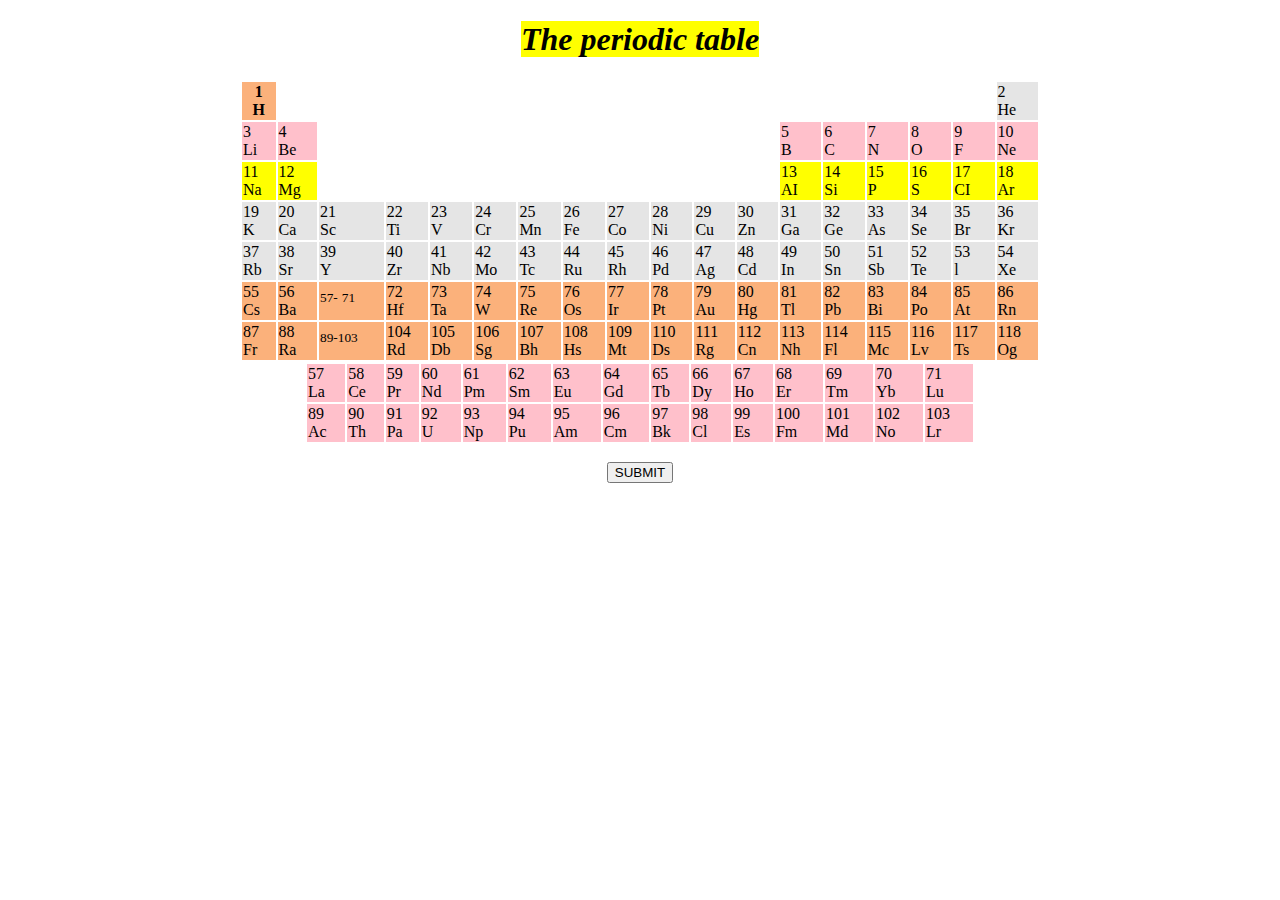
<file: index.html>
<!DOCTYPE html>
<html lang="en">

<head>
    <meta charset="UTF-8">
    <meta name="viewport" content="width=device-width, initial-scale=1.0">
    <title>periodic table</title>
</head>

<body>

    <center>
       
        <h1><mark> <i> The periodic table </i> </mark> </h1>

    <table width="800">
                   
         
        
        
       
        <tr>
             <th bgcolor="FBB17B">1 <br> H</th>
             <td colspan="16"></td>
            <td bgcolor="E5E5E5"> 2 <br> He</td>
        </tr>

        <tr>
            <td bgcolor="pink">3<br> Li </td>
            <td bgcolor="pink">4<br>Be</td>
            <td colspan="10"></td>
            <td bgcolor="pink"> 5<br>B  </td>
            <td bgcolor="pink"> 6<br>C  </td>
            <td bgcolor="pink"> 7<br>N  </td>
            <td bgcolor="pink"> 8<br>O </td>
            <td bgcolor="pink"> 9<br>F  </td>
            <td bgcolor="pink"> 10<br>Ne </td>
            
        </tr>

        <tr>
            
            <td bgcolor="yellow"> 11<br>Na </td>
            <td bgcolor="yellow"> 12<br>Mg </td>
            <td class colspan="10"></td>
            <td bgcolor="yellow"> 13<br>AI  </td>
            <td bgcolor="yellow"> 14<br>Si </td>
            <td bgcolor="yellow"> 15 <br> P </td>
            <td bgcolor="yellow">16<br>S </td>
            <td bgcolor="yellow">17 <br> CI</td>
            <td bgcolor="yellow"> 18<br>Ar</td>
            
            
           
            
        </tr>

        <tr>
            <td bgcolor="E5E5E5"> 19 <br> K </td>
            <td bgcolor="E5E5E5">20 <br> Ca</td>
            <td bgcolor="E5E5E5">21<br>Sc</td>
            <td bgcolor="E5E5E5">22 <br> Ti </td>
            <td bgcolor="E5E5E5">23<br>V</td>
            <td bgcolor="E5E5E5"> 24<br>Cr </td>
            <td bgcolor="E5E5E5"> 25<br>Mn </td>
            <td bgcolor="E5E5E5">26<br> Fe </td>
            <td bgcolor="E5E5E5">27<br> Co </td>
            <td bgcolor="E5E5E5"> 28 <br>Ni </td>
            <td bgcolor="E5E5E5" > 29<br> Cu   </td>
            <td bgcolor="E5E5E5" > 30<br> Zn   </td>
            <td bgcolor="E5E5E5"> 31<br>  Ga </td>
            <td bgcolor="E5E5E5"> 32<br> Ge </td>
            <td bgcolor="E5E5E5"> 33<br> As  </td>
            <td bgcolor="E5E5E5"> 34<br> Se  </td>
            <td bgcolor="E5E5E5"> 35<br> Br </td>
            <td bgcolor="E5E5E5"> 36<br> Kr </td>
            
        </tr>

        <tr>
            <td bgcolor="E5E5E5"> 37 <br> Rb   </td>
            <td bgcolor="E5E5E5" > 38 <br> Sr  </td>
            <td bgcolor="E5E5E5"> 39 <br> Y  </td>
            <td bgcolor="E5E5E5" > 40 <br> Zr  </td>
            <td bgcolor="E5E5E5"> 41 <br> Nb  </td>
            <td bgcolor="E5E5E5"> 42 <br> Mo  </td>
            <td bgcolor="E5E5E5"> 43 <br> Tc</td>
            <td bgcolor="E5E5E5"> 44 <br> Ru</td>
            <td bgcolor="E5E5E5"> 45 <br> Rh</td>
            <td bgcolor="E5E5E5"> 46 <br> Pd</td>
            <td bgcolor="E5E5E5"> 47  <br> Ag </td>
            <td bgcolor="E5E5E5"> 48  <br> Cd</td>
            <td bgcolor="E5E5E5"> 49  <br> In</td>
            <td bgcolor="E5E5E5"> 50 <br> Sn</td>
            <td bgcolor="E5E5E5"> 51 <br> Sb</td>
            <td bgcolor="E5E5E5"> 52 <br> Te</td>
            <td bgcolor="E5E5E5"> 53 <br> l</td>
            <td bgcolor="E5E5E5"> 54 <br> Xe</td>
            
        </tr>

        <tr>
            <td  bgcolor="FBB17B" > 55 <br> Cs </td>
            <td  bgcolor="FBB17B"> 56 <br> Ba </td>
            <td  bgcolor="FBB17B"> <sup>57-</sup>  <sup> 71</sup>  </td>
            <td  bgcolor="FBB17B">72<br> Hf </td>
            <td  bgcolor="FBB17B"> 73 <br> Ta  </td>
            <td  bgcolor="FBB17B"> 74<br> W </td>
            <td  bgcolor="FBB17B"> 75<br> Re </td>
            <td  bgcolor="FBB17B"> 76<br> Os </td>
            <td  bgcolor="FBB17B"> 77<br> Ir </td>
            <td  bgcolor="FBB17B">78<br>Pt</td>
            <td  bgcolor="FBB17B">79<br>Au</td>
            <td  bgcolor="FBB17B"> 80<br>Hg </td>
            <td  bgcolor="FBB17B"> 81<br>Tl </td>
            <td  bgcolor="FBB17B"> 82<br>Pb </td>
            <td  bgcolor="FBB17B"> 83<br>Bi </td>
            <td  bgcolor="FBB17B"> 84<br>Po </td>
            <td  bgcolor="FBB17B"> 85<br>At </td>
            <td  bgcolor="FBB17B"> 86<br>Rn </td>
           
            
        </tr>

        <tr>
            <td  bgcolor="FBB17B">87 <br> Fr </td>
            <td  bgcolor="FBB17B">88 <br> Ra</td>
            <td  bgcolor="FBB17B"> <sup>89-</sup><sup>103</sup></td>
            <td  bgcolor="FBB17B"> 104 <br> Rd </td>
            <td  bgcolor="FBB17B"> 105<br> Db   </td>
            <td  bgcolor="FBB17B">  106<br> Sg  </td>
            <td  bgcolor="FBB17B"> 107<br> Bh </td>
            <td  bgcolor="FBB17B"> 108<br> Hs </td>
            <td  bgcolor="FBB17B"> 109<br> Mt  </td>
            <td  bgcolor="FBB17B">110<br> Ds </td>
            <td  bgcolor="FBB17B">111<br> Rg </td>
            <td  bgcolor="FBB17B"> 112<br> Cn </td>
            <td  bgcolor="FBB17B"> 113<br> Nh </td>
            <td  bgcolor="FBB17B"> 114 <br>  Fl </td>
            <td  bgcolor="FBB17B"> 115 <br> Mc </td>
            <td  bgcolor="FBB17B"> 116 <br> Lv </td>
            <td  bgcolor="FBB17B"> 117 <br> Ts </td>
            <td  bgcolor="FBB17B"> 118 <br> Og </td>
            
        </tr> 


         
         <table width="670">
        <tr>
            
            <td bgcolor="pink"> 57  <br> La    </td>
            <td bgcolor="pink"> 58 <br> Ce </td>
            <td bgcolor="pink"> 59 <br> Pr </td>
            <td bgcolor="pink"> 60 <br> Nd </td>
            <td bgcolor="pink">  61 <br> Pm </td>
            <td bgcolor="pink"> 62 <br> Sm  </td>
            <td bgcolor="pink"> 63 <br> Eu </td>
             <td bgcolor="pink">64 <br> Gd </td>
             <td bgcolor="pink">65<br> Tb </td>
            <td bgcolor="pink"> 66 <br> Dy </td>
            <td bgcolor="pink"> 67 <br> Ho </td>
            <td bgcolor="pink"> 68 <br> Er </td>
            <td bgcolor="pink"> 69 <br> Tm </td>
            <td bgcolor="pink"> 70 <br> Yb </td>
            <td bgcolor="pink">  71 <br> Lu </td>
            
            
            
        </tr>

        <tr>
           
            
            
            <td bgcolor="pink"> 89 <br>Ac </td>
            <td bgcolor="pink"> 90 <br>Th </td>
            <td bgcolor="pink"> 91 <br>Pa</td>
            <td bgcolor="pink">92 <br>U</td>
            <td bgcolor="pink">  93<br>Np </td>
            <td bgcolor="pink"> 94<br>Pu </td>
            <td bgcolor="pink"> 95<br>Am </td>
            <td bgcolor="pink"> 96<br>Cm </td>
            <td bgcolor="pink"> 97<br>Bk </td>
            <td bgcolor="pink"> 98<br>Cl </td>
            <td bgcolor="pink"> 99<br>Es </td>
            <td bgcolor="pink"> 100<br>Fm</td>
            <td bgcolor="pink"> 101<br>Md</td>
            <td bgcolor="pink"> 102<br>No </td>
            <td bgcolor="pink"> 103<br>Lr</td>
            
            
            

            
        
            
            
        </tr>
    </table> 

    </table>

    <br>


   



<a href="about.html"> <BUtton>SUBMIT</BUtton></a>

</center>




</body>

</html>
</file>
